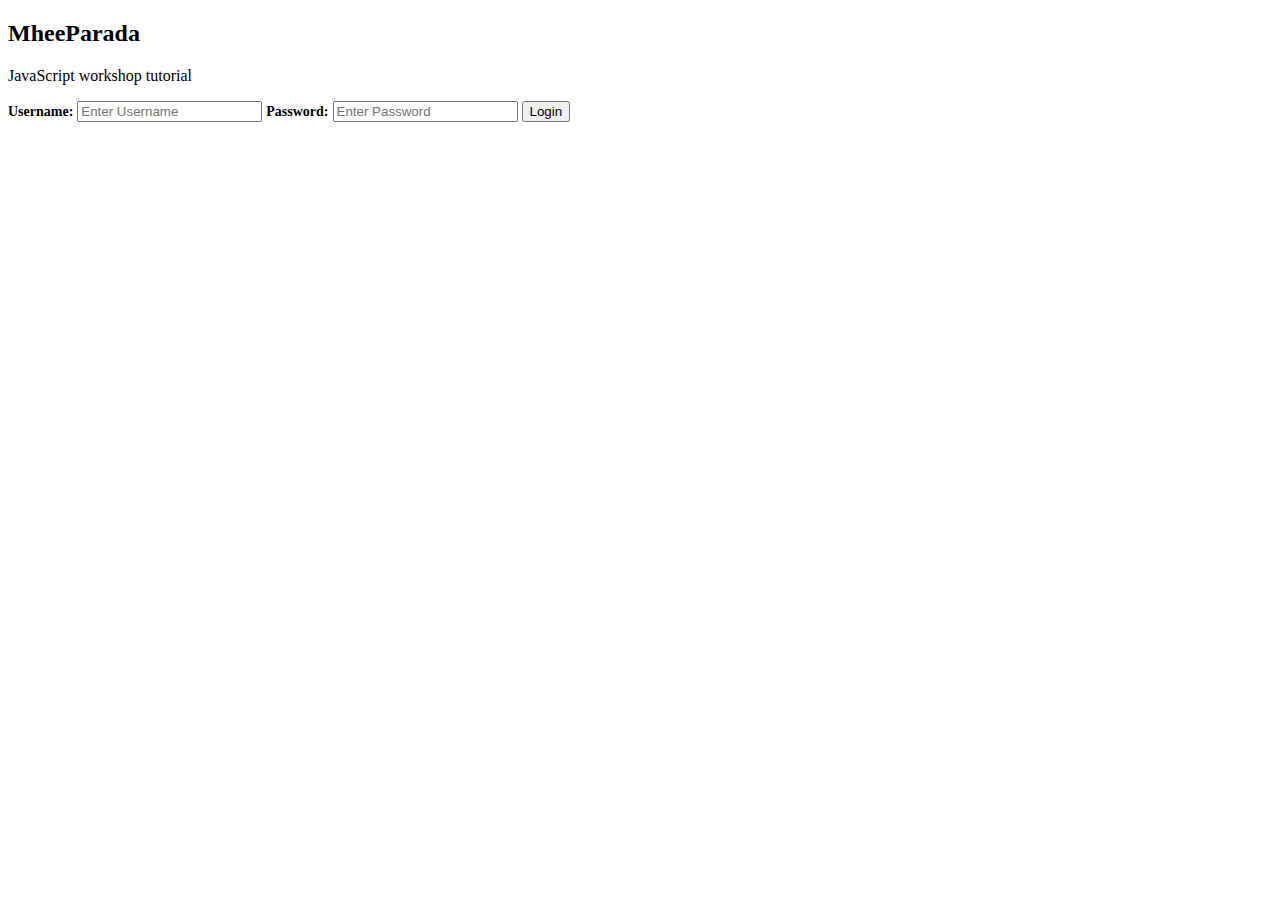
<file: index.html>
<!DOCTYPE html>
<html lang="en">
<head>
    <meta charset="UTF-8">
    <meta http-equiv="X-UA-Compatible" content="IE=edge">
    <meta name="viewport" content="width=device-width, initial-scale=1.0">
    <title>JavaScript</title>
    <link rel="stylesheet" href="style1.css">
</head>
<body>
    <h2>MheeParada</h2>
    <p>JavaScript workshop tutorial</p>
    <form action="/process-login" method="POST">
        <label>Username:</label>
        <input type="text" name="username" placeholder="Enter Username">
        <label>Password:</label>
        <input type="password" name="password" placeholder="Enter Password">
        <button type="submit">Login</button>
    </form>
</body>
</html>
</file>
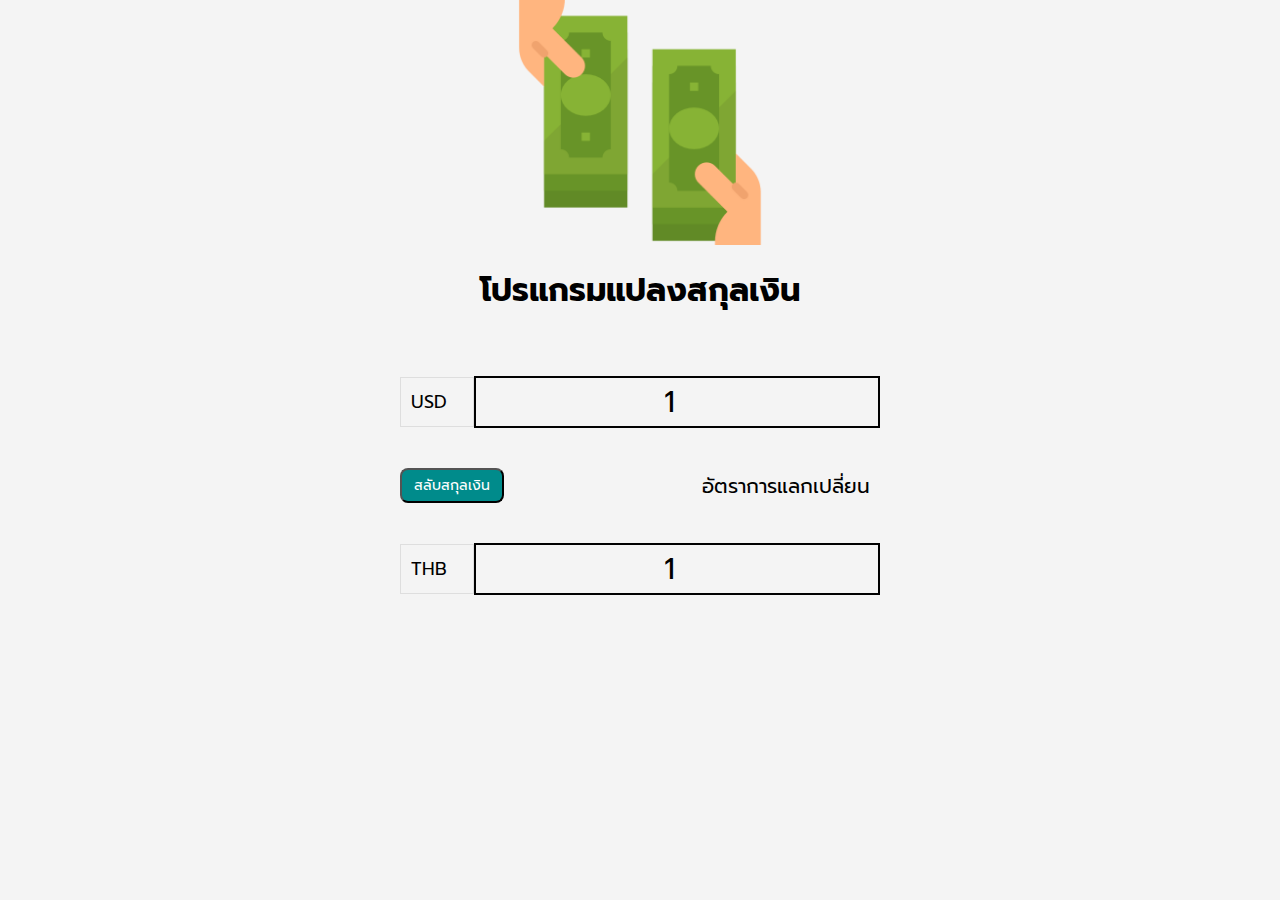
<file: workshop 1 โปรแกรมแปลงสกุลเงิน/ExchangeRate.html>
<!DOCTYPE html>
<html lang="en">
<head>
    <meta charset="UTF-8">
    <meta http-equiv="X-UA-Compatible" content="IE=edge">
    <meta name="viewport" content="width=device-width, initial-scale=1.0">
    <title>โปรแกรมแปลงสกุลเงิน</title>
</head>
<body>
    <img src="money.png" class="money-img">
    <h1>โปรแกรมแปลงสกุลเงิน</h1>
    <div class="container">
        <div class="currency">
            <select name="" id="currency-one">
                <option value="AED">AED</option>
                <option value="ARS">ARS</option>
                <option value="AUD">AUD</option>
                <option value="BGN">BGN</option>
                <option value="BRL">BRL</option>
                <option value="BSD">BSD</option>
                <option value="CAD">CAD</option>
                <option value="CHF">CHF</option>
                <option value="CLP">CLP</option>
                <option value="CNY">CNY</option>
                <option value="COP">COP</option>
                <option value="CZK">CZK</option>
                <option value="DKK">DKK</option>
                <option value="DOP">DOP</option>
                <option value="EGP">EGP</option>
                <option value="EUR">EUR</option>
                <option value="FJD">FJD</option>
                <option value="GBP">GBP</option>
                <option value="GTQ">GTQ</option>
                <option value="HKD">HKD</option>
                <option value="HRK">HRK</option>
                <option value="HUF">HUF</option>
                <option value="IDR">IDR</option>
                <option value="ILS">ILS</option>
                <option value="INR">INR</option>
                <option value="ISK">ISK</option>
                <option value="JPY">JPY</option>
                <option value="KRW">KRW</option>
                <option value="KZT">KZT</option>
                <option value="MXN">MXN</option>
                <option value="MYR">MYR</option>
                <option value="NOK">NOK</option>
                <option value="NZD">NZD</option>
                <option value="PAB">PAB</option>
                <option value="PEN">PEN</option>
                <option value="PHP">PHP</option>
                <option value="PKR">PKR</option>
                <option value="PLN">PLN</option>
                <option value="PYG">PYG</option>
                <option value="RON">RON</option>
                <option value="RUB">RUB</option>
                <option value="SAR">SAR</option>
                <option value="SEK">SEK</option>
                <option value="SGD">SGD</option>
                <option value="THB">THB</option>
                <option value="TRY">TRY</option>
                <option value="TWD">TWD</option>
                <option value="UAH">UAH</option>
                <option value="USD" selected>USD</option>
                <option value="UYU">UYU</option>
                <option value="VND">VND</option>
                <option value="ZAR">ZAR</option>
            </select>
            <input type="number" name="" id="amount-one" value ="1">
        </div>
        <div class="swap-container">
            <button class="btn" id="btn">สลับสกุลเงิน</button>
            <div class="rate" id="rate">อัตราการแลกเปลี่ยน</div>
        </div>
        <div class="currency">
            <select name="" id="currency-two">
                <option value="AED">AED</option>
                <option value="ARS">ARS</option>
                <option value="AUD">AUD</option>
                <option value="BGN">BGN</option>
                <option value="BRL">BRL</option>
                <option value="BSD">BSD</option>
                <option value="CAD">CAD</option>
                <option value="CHF">CHF</option>
                <option value="CLP">CLP</option>
                <option value="CNY">CNY</option>
                <option value="COP">COP</option>
                <option value="CZK">CZK</option>
                <option value="DKK">DKK</option>
                <option value="DOP">DOP</option>
                <option value="EGP">EGP</option>
                <option value="EUR">EUR</option>
                <option value="FJD">FJD</option>
                <option value="GBP">GBP</option>
                <option value="GTQ">GTQ</option>
                <option value="HKD">HKD</option>
                <option value="HRK">HRK</option>
                <option value="HUF">HUF</option>
                <option value="IDR">IDR</option>
                <option value="ILS">ILS</option>
                <option value="INR">INR</option>
                <option value="ISK">ISK</option>
                <option value="JPY">JPY</option>
                <option value="KRW">KRW</option>
                <option value="KZT">KZT</option>
                <option value="MXN">MXN</option>
                <option value="MYR">MYR</option>
                <option value="NOK">NOK</option>
                <option value="NZD">NZD</option>
                <option value="PAB">PAB</option>
                <option value="PEN">PEN</option>
                <option value="PHP">PHP</option>
                <option value="PKR">PKR</option>
                <option value="PLN">PLN</option>
                <option value="PYG">PYG</option>
                <option value="RON">RON</option>
                <option value="RUB">RUB</option>
                <option value="SAR">SAR</option>
                <option value="SEK">SEK</option>
                <option value="SGD">SGD</option>
                <option value="THB"selected>THB</option>
                <option value="TRY">TRY</option>
                <option value="TWD">TWD</option>
                <option value="UAH">UAH</option>
                <option value="USD">USD</option>
                <option value="UYU">UYU</option>
                <option value="VND">VND</option>
                <option value="ZAR">ZAR</option>
            </select>
            <input type="number" name="" id="amount-two" value="1">
        </div>
    </div>
    <link rel="stylesheet" href="style.css">
    <script src="Script.js"></script>
</body>
</html>
</file>
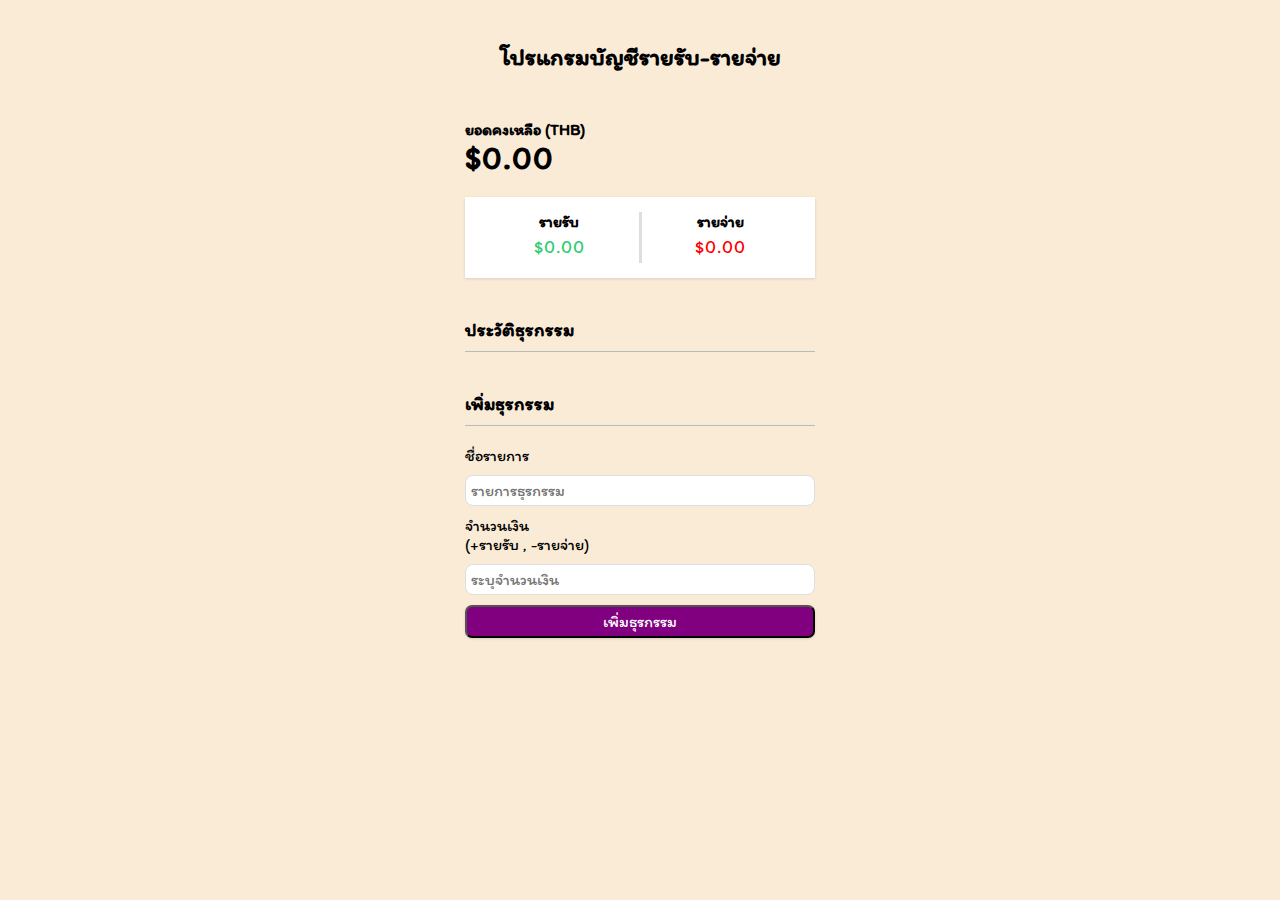
<file: workshop 2 โปรแกรมรายรับรายจ่าย/moneyTracker.html>
<!DOCTYPE html>
<html lang="en">
<head>
    <meta charset="UTF-8">
    <meta http-equiv="X-UA-Compatible" content="IE=edge">
    <meta name="viewport" content="width=device-width, initial-scale=1.0">
    <title>โปรแกรมบัญชีรายรับ-รายจ่าย</title>
    <link rel="stylesheet" href="style.css">
</head>
<body>
    <h2>โปรแกรมบัญชีรายรับ-รายจ่าย</h2>
    <div class="container"> 
        <h4>ยอดคงเหลือ (THB)</h4>
        <h1 id="balance">THB 0.00</h1>
        <div class="income-expense-container">
            <div>
                <h4>รายรับ</h4>
                <p id="money-plus" class="money plus">+5000 (THB)</p>
            </div>
            <div>
                <h4>รายจ่าย</h4>
                <p id="money-minus" class="money minus">-200 (THB)</p>
            </div>
        </div>
        <h3>ประวัติธุรกรรม</h3>
        <ul id="list" class="list">    
        </ul>
        <h3>เพิ่มธุรกรรม</h3>
        <form id="form">
            <div class="form-control">
                <label for="text">ชื่อรายการ</label>
                <input type="text" id="text" placeholder="รายการธุรกรรม">
            </div>
            <div class="form-control">
                <label for="amount">จำนวนเงิน <br>
                (+รายรับ , -รายจ่าย)
                </label>
                <input type="number" id="amount" placeholder="ระบุจำนวนเงิน">
            </div>
            <button class="btn">เพิ่มธุรกรรม</button>
        </form>                 
    </div>
    <script src="script.js"></script>
</body>
</html>
</file>
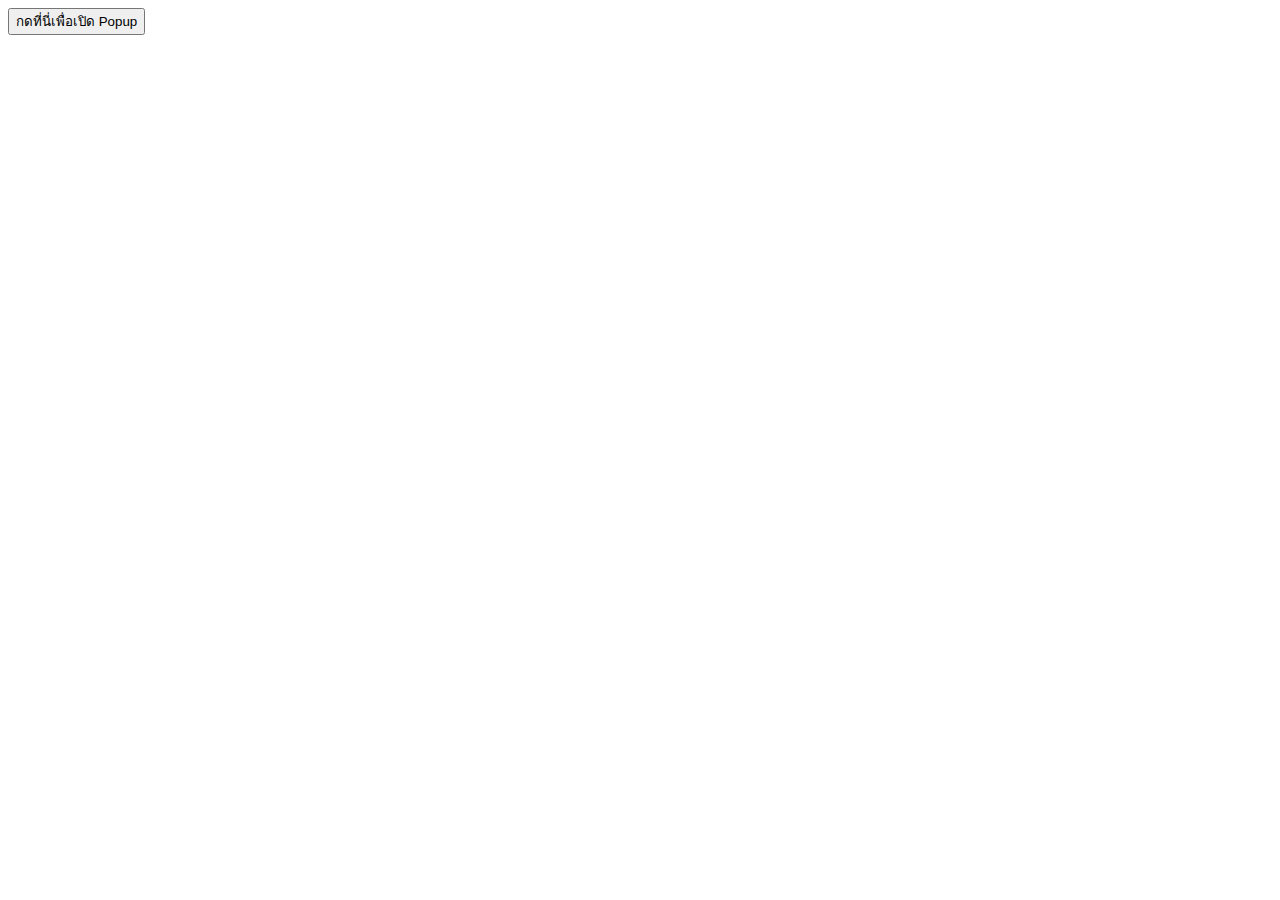
<file: workshop 3 Lightanddark Mode/popup.html>
<!DOCTYPE html>
<html>
<head>
	<title>Popup Example</title>
	<script>
		function openPopup() {
			window.open("http://www.example.com", "popup", "width=500,height=500");
		}
	</script>
</head>
<body>
	<button onclick="openPopup()">กดที่นี่เพื่อเปิด Popup</button>
</body>
</html>
</file>
<file: style1.css>
.form-style {
      margin: 0 auto;
      max-width: 400px;
      padding: 20px 12px 10px 20px;
      font: 13px "Lucida Sans Unicode", "Lucida Grande", sans-serif;
    }
    label{
      font-weight:bold;
      width:100px;
      font-size:14px;
    }
    .form-style input[type="text"],
    .form-style input[type="password"]{
      box-sizing: border-box;
      -webkit-box-sizing: border-box;
      -moz-box-sizing: border-box;
      border:1px solid #BEBEBE;
      padding: 7px;
    }
</file>
<file: workshop 1 โปรแกรมแปลงสกุลเงิน/style.css>
@import url('https://fonts.googleapis.com/css2?family=Prompt&display=swap');
*{
    box-sizing: border-box;
    font-family: 'Prompt', sans-serif;
}
body{
    background-color: #f4f4f4;
    display: flex;
    flex-direction: column;
    align-items: center;
    justify-content: center;
    height: 70vh;
    margin: 0;
    padding: 20px;
    }
.btn{
    color: #fff;
    background-color: darkcyan;
    cursor: pointer;
    border-radius: 8px;
    font-size: 14px;
    padding: 5px 12px;
}
.money-img{
    width: 250px;
}
.currency{
    padding: 40px 0;
    display: flex;
    align-content: center;
    align-items: center;
    justify-content: space-between;
}
.currency select{
    padding: 10px 20px 10px 10px;
    border: 1px solid #dedede;
    font-size: 18px;
    background: transparent;
    appearance: none;
}
.currency input{
    border: 2px solid;
    background: transparent;
    font-size: 30px;
    text-align: center;
}
.swap-container{
    display: flex;
    align-items: center;
    justify-content: space-between;
}
.rate{
    font-size: 20px;
    padding: 0 10px;
}
select:focus,input:focus,button:focus{
    outline: 0;
}
</file>
<file: workshop 2 โปรแกรมรายรับรายจ่าย/style.css>
@import url('https://fonts.googleapis.com/css2?family=Itim&display=swap');

:root{
    --box-shadow:0 1px 3px rgba(0,0,0,0.12)
}
*{
    box-sizing: border-box; /*ให้ขนาดกล่องทั้งหมดเท่ากัน */
    font-family: 'Itim', cursive;
}
body{
    font-family:'Itim', cursive;
    background-color: antiquewhite;
    display: flex;
    flex-direction: column;
    align-items: center;
    justify-content: center;
    min-height: 80vh;
    margin:0;
}
.btn{
    cursor: pointer;
    font-family:'Itim', cursive;
    background-color: purple;
    color: #fff;
    border-radius: 7px;
    box-shadow: var(--box-shadow);
    /* display: block; */
    margin: 10px 0 30px;
    padding: 5px;
    font-size: 16px;
    width: 100%;
    
}
.container{
    margin: 30px auto;
    width: 350px;
}
h1{
    letter-spacing: 1px;
    margin:0;
}
h3{
    border-bottom: 1px solid#bbb;
    padding-bottom: 10px;
    margin: 40px 0 10px;
}
h4{
    margin:0;
}
.income-expense-container{
    display: flex;
    justify-content: space-between;
    background-color: #fff;
    box-shadow: var(--box-shadow);
    padding: 15px;
    margin: 20px 0;
}
.income-expense-container>div{
    flex:1;
    text-align: center;
}
.income-expense-container>div:first-of-type{
    border-right: 3px solid#dedede;
}
.money{
    font-size: 18px;
    letter-spacing: 1px;
    margin: 5px 0;
}
.money.plus{
    color: #2ecc71;
}
.money.minus{
    color: red;
}
label{
    display: inline-block;
    margin: 10px 0;
}
input[type ="text"],input[type="number"]{
    border: 1px solid#dedede;
    border-radius: 8px;
    display: block;
    font-size: 16px;
    padding: 5px;
    width: 100%;
}
.list{
    list-style-type: none;
    padding: 0;
    margin-bottom: 40px;
}
.list li{
    background-color: #fff;
    box-shadow: var(--box-shadow);
    color: #333;
    display: flex;
    justify-content: space-between;
    position: relative;
    padding: 8px;
    margin: 10px 0;   
}
.list li.plus{
    border-left: 5px solid #2ecc71;
}
.list li.minus{
    border-left: 5px solid red;
}
.delete-btn1{
    cursor: pointer;
    background-color: red;
    color: #333;
    border: 10px;
    font-size: 15px;
    line-height: 18px;
    width: 25px;
    border-radius: 5px;
    padding: 3px 5px;
    position: absolute; 
    top: 50%;
    right:0;
    transform: translate(110%,-50%);
    opacity: 0;
    transition: opacity 0.3s ease;  
}
.list li:hover .delete-btn1{
    opacity: 1; 
}
.delete-btn2{ 
    cursor: pointer; 
    background-color: #2ecc71; /*dsd*/
    color: #333;
    border: 10px;
    font-size: 15px;
    line-height: 18px;
    width: 25px;
    border-radius: 5px;
    padding: 2px 5px;
    position: absolute;  
    top: 50%;
    right:0;
    transform: translate(110%,-50%); 
    opacity: 0; 
    transition: opacity 0.3s ease;  
} 
.list li:hover .delete-btn2{ 
    opacity: 1; 
}
.btn:focus,.delete-btn1:focus,.delete-btn2:focus{
    outline:0;
}
</file>
